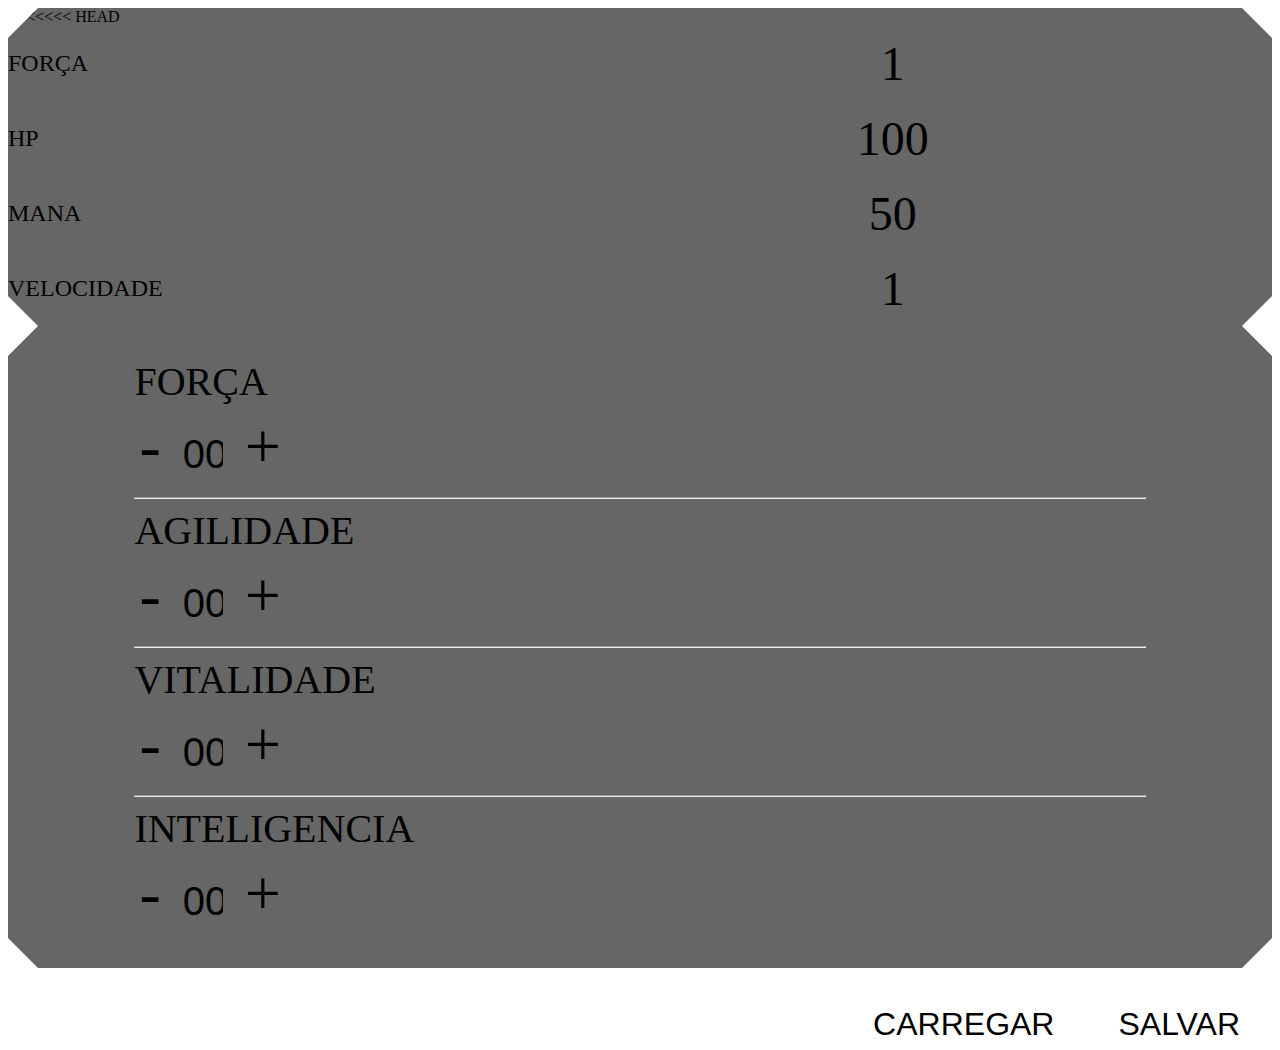
<file: Criar.html>
<!DOCTYPE html>
<html lang="pt-br">
<head>
    <meta charset="UTF-8">
    <meta http-equiv="X-UA-Compatible" content="IE=edge">
    <meta name="viewport" content="width=device-width, initial-scale=1.0">
    <title>RPG</title>
    <link rel="stylesheet" href="./styles/criacao.css">
</head>
<body>
    <main>
        <section class="box estatisticas">
<<<<<<< HEAD
            <div class="estatistica">
                <p class="estatistica-titulo">Força</p>
                <div class="estatistica-valor">
                    <p class="estatistica-numero" data-estatistica="forca">1</p>
                </div>
            </div>
            <div class="estatistica">
                <p class="estatistica-titulo">HP</p>
                <div class="estatistica-valor">
                    <p class="estatistica-numero" data-estatistica="hp">100</p>
                </div>
            </div>
            <div class="estatistica">
                <p class="estatistica-titulo">Mana</p>
                <div class="estatistica-valor">
                    <p class="estatistica-numero" data-estatistica="mana">50</p>
                </div>
            </div>
            <div class="estatistica">
                <p class="estatistica-titulo">Velocidade</p>
                <div class="estatistica-valor">
                    <p class="estatistica-numero" data-estatistica="velocidade">1</p>
                </div>
            </div>
        </section>

        <section class="status">
            <form action="" class="pontos">
                <div class="box pontos-conteudo">
                    <div class="ponto">
                        <label for="" class="ponto-titulo">Força</label>
                        <div class="controle">
                            <buttom class="controle-ajuste" data-controle="-" data-ponto="forca">-</buttom>
                            <input type="text" class="controle-contador" data-contador="forca" value="00" >
                            <buttom class="controle-ajuste" data-controle="+" data-ponto="forca">+</buttom>
                        </div>
                    </div>
                    <hr class="linha">
                    <div class="status">
                        <label for="" class="ponto-titulo">Agilidade</label>
                        <div class="controle">
                            <buttom class="controle-ajuste" data-controle="-" data-ponto="agilidade">-</buttom>
                            <input type="text" class="controle-contador" data-contador="agilidade" value="00" >
                            <buttom class="controle-ajuste" data-controle="+" data-ponto="agilidade">+</buttom>
                        </div>
                    </div>
                    <hr class="linha">
                    <div class="ponto">
                        <label for="" class="ponto-titulo">Vitalidade</label>
                        <div class="controle">
                            <buttom class="controle-ajuste" data-controle="-" data-ponto="vitalidade">-</buttom>
                            <input type="text" class="controle-contador" data-contador="vitalidade" value="00" >
                            <buttom class="controle-ajuste" data-controle="+" data-ponto="vitalidade">+</buttom>
                        </div>
                    </div>
                    <hr class="linha">
                    <div class="ponto">
                        <label for="" class="ponto-titulo">Inteligencia</label>
                        <div class="controle">
                            <buttom class="controle-ajuste" data-controle="-" data-ponto="inteligencia">-</buttom>
                            <input type="text" class="controle-contador" data-contador="inteligencia" value="00" >
                            <buttom class="controle-ajuste" data-controle="+" data-ponto="inteligencia">+</buttom>
                        </div>
                    </div>
                </div>
                <button type="submit" value="salvar" class="salvar" id="salvar" onclick="salvarInformacoes()">salvar</button>
                <button type="button" value="carregar" class="salvar" id="carregar" onclick="carregarInformacoes()">carregar</button>
            </form>
        </section>
    </main>

    <script src="./js/criacao.js"></script>
</body>
</html>
</file>
<file: styles/criacao.css>
.box {
    background: rgba(0,0,0,0.6);
    clip-path: polygon(calc(100% - 30px) 0, 100% 30px, 100% calc(100% - 30px), calc(100% - 30px) 100%, 30px 100%, 0 calc(100% - 30px), 0 30px, 30px 0);
    border-left: 5px solid var(--main-cinza);
}

/****************************** Status *****/


.pontos-conteudo {
    padding: 2em 10%;
}

.ponto-titulo {
    color: var(--main-branco);
    text-transform: uppercase;
    font-size: 2.5em;
}

.controle {
    background: var(--main-preto);
    border-radius: 25px;
    padding: 5px;
    align-items: center;
}

.controle-contador {
    width: 40px;
    background: none;
    border: 0;
    margin: 0 1rem;
    color: var(--main-branco);
    text-align: center;
    font-size: 2.5em;
    align-items: center;
    padding-top: 8px;
}

.controle-ajuste {
    width: 40px;
    border-radius: 50%;
    color: var(--main-cinza);
    font-size: 4em;
    background: var(--main-preto);
    text-align: center;
    border: 3px solid var(--main-cinza);
    cursor: pointer;
}

.linha {
    border-color: var(--main-cinza);
}

.salvar {
    margin-top: 1em;
    font-size: 2em;
    text-transform: uppercase;
    padding: 0.2em 1em;
    float: right;
    border: 3px solid var(--main-branco);
    background: var(--main-branco);
    clip-path: polygon(100% 0, 100% calc(100% - 30px), calc(100% - 30px) 100%, 0 100%, 0 0);
    cursor: pointer;
}

.salvar:hover {
    background: var(--main-preto);
    color: var(--main-branco)
}



/****************************** Estatísticas *****/
.estatisticas {
    flex-basis: 23%;
}

.estatistica {
    color: var(--main-branco);
    display: flex;
    align-items: flex-start;
}

.estatistica-titulo {
    font-size: 1.5em;
    border-bottom: 1px solid var(--main-cinza);
    flex-basis: 40%;
    text-transform: uppercase;
}

.estatistica-valor {
    flex-basis: 60%;
    margin: 10px 0 0;

}

.estatistica-valor::after {
    content: "";
    display: block;
    border: 1px solid var(--main-cinza);
    border-radius: 50%;
}

.estatistica-numero {
    width: 100%;
    text-align: center;
    font-size: 3em;
    margin: 0;
}
</file>
